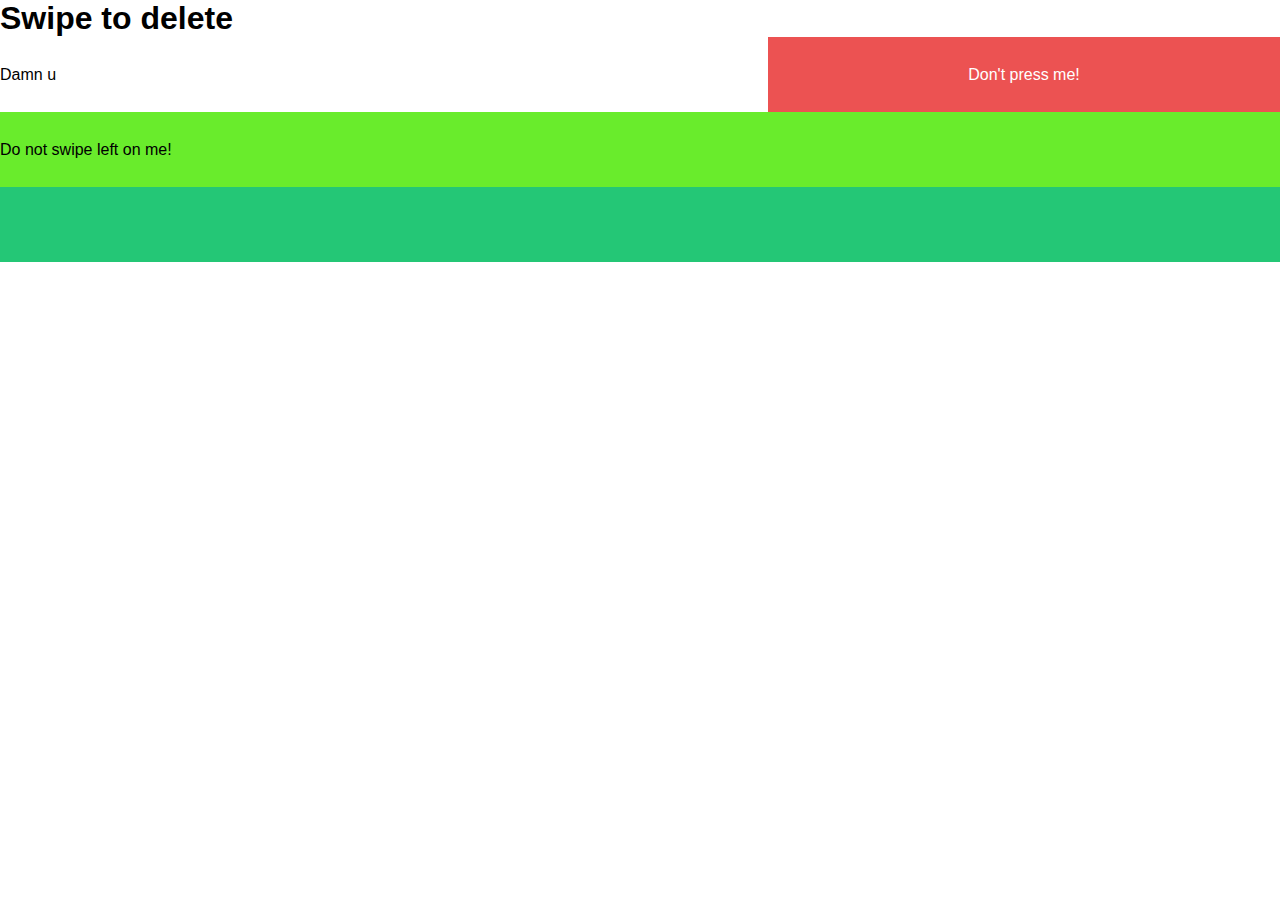
<file: index.html>
<!DOCTYPE html>
<html lang="en">
<head>
    <meta charset="UTF-8">
    <meta http-equiv="X-UA-Compatible" content="IE=edge">
    <meta name="viewport" content="width=device-width, initial-scale=1.0">
    <title>Swipe Gesture Example</title>

    <link rel="stylesheet" href="./style/index.css">
    
    <link rel="stylesheet" href="https://cdnjs.cloudflare.com/ajax/libs/animate.css/4.1.1/animate.min.css">
</head>
<body>
    <h1>Swipe to delete</h1>

    <main>
        <div class="Swipe-Container animate__animated">
            <div class="backEnd">Damn u</div>
            <div class="deleteItem">Don't press me!</div>
            <article class="jokeItem">Do not swipe left on me!</article>
        </div>
        <div class="box2"></div>
        <div class="box3"></div>
    </main>

    <script src="./js/index.js"></script>
</body>
</html>
</file>
<file: style/index.css>
* {
    margin: 0px;
    font-family:'Segoe UI', Tahoma, Geneva, Verdana, sans-serif;
}

/*
box-shadow: 1px 3px 5px rgba(0,0,0,0.1);
border-radius: 5px;
border: solid 1px rgba(189, 188, 188, 0.486);
*/

nav {
    box-sizing: border-box;
    height: 60px;
    display: flex;
    padding: 20px;
    justify-content: flex-end;
    color: white;
    background-color: rgb(236, 82, 82);
}

a {
    text-decoration: none;
    color: white;
}

.Swipe-Container {
    height: 75px;
    
    display: grid;
    grid-template-columns: 1fr 40%;
    grid-auto-rows: 75px;
    
    transition: height 0.5s ease;
}

.ItemCollapse {
    height: 0px;
}

.Swipe-Container > * {
    display: flex;
    align-items: center;
}


.swipeItem {
    background-color: bisque;
    grid-column-start: 1;
    grid-column-end: 3;
    grid-row: 1 / 2;
    
    transition: transform 0.3s  ease;
    
    /*box-shadow: 1px 3px 5px rgba(0,0,0,0.1);*/
    border: solid 1px rgba(189, 188, 188, 0.486);
    box-sizing: border-box;
    
    padding: 10px;
}

/*
place-self: center;
*/

.deleteItem {
    color: white;
    background-color: rgb(236, 82, 82);
    grid-column-start: 2;
    grid-column-end: 3;
    grid-row: 1 / 2;

    justify-content: center;
    /*
    padding-left: 10%;
    */
}

.box2 {
    height: 75px;
    background-color: rgb(105, 236, 44);
}

.box3 {
    height: 75px;
    background-color: rgb(36, 199, 118);
}
</file>
